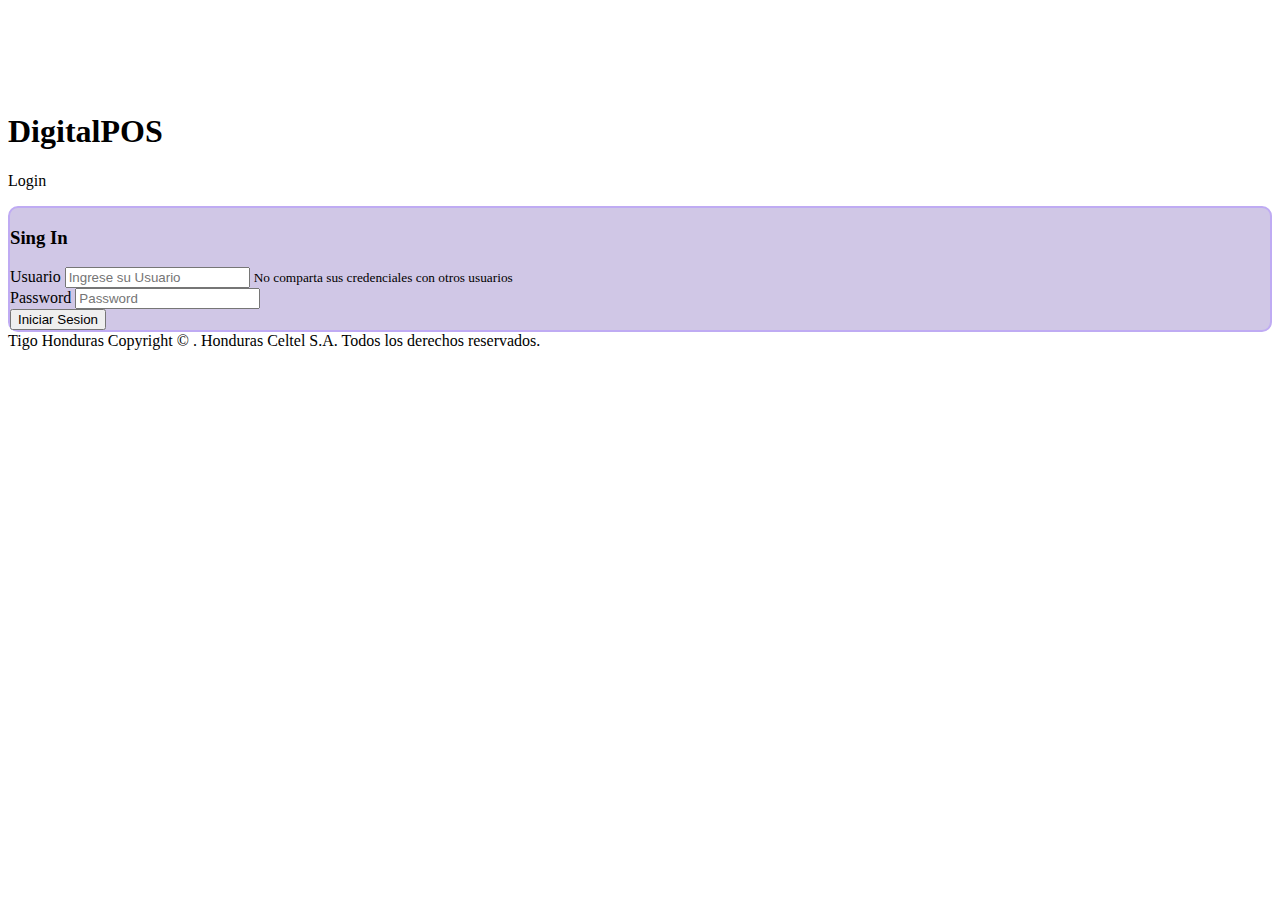
<file: index.html>
<!doctype html>
<html lang="en">
  <head>
    <!-- Required meta tags -->
    <meta charset="utf-8">
    <meta name="viewport" content="width=device-width, initial-scale=1, shrink-to-fit=no">
    <link rel="stylesheet" href="css/styleSheet.css">
    <!-- Bootstrap CSS -->
    <link rel="stylesheet" href="https://stackpath.bootstrapcdn.com/bootstrap/4.1.3/css/bootstrap.min.css" integrity="sha384-MCw98/SFnGE8fJT3GXwEOngsV7Zt27NXFoaoApmYm81iuXoPkFOJwJ8ERdknLPMO" crossorigin="anonymous">

    <title>DigitalPOS</title>
  </head>
  <body>
    <div class="bg-dark justify-content-center">
        <img src="/images/logo.png" alt="NotFound">
    </div>

    <div class="bg-primary text-white py-3">
      <div class="container">
        <h1>DigitalPOS</h1>
        <p class="lead">Login</p>
      </div>
    </div>
    <div class="container">
      <div class="row justify-content-center my-5">
        <div class="col-6">
          <form class="formulario my-2 py-2 px-2" action="Home.html" method="get">
            <h3 class="">Sing In</h3>
            <div class="form-group">
              <label for="usuario">Usuario</label>
              <input type="text" class="form-control" id="usuario" aria-describedby="userHelp" placeholder="Ingrese su Usuario" autocomplete="off">
              <small id="userHelp" class="form-text text-muted">No comparta sus credenciales con otros usuarios</small>
            </div>
            <div class="form-group">
              <label for="pass">Password</label>
              <input type="password" class="form-control" id="clave" placeholder="Password">
            </div>
            <button type="submit" class="btn btn-success">Iniciar Sesion</button>
          </form>
        </div>
      </div>
    </div>
    <div class="text-center bg-primary text-white py-2">Tigo Honduras Copyright © . Honduras Celtel S.A. Todos los derechos reservados.</div>
    <!-- Optional JavaScript -->
    <!-- jQuery first, then Popper.js, then Bootstrap JS -->
    <script src="https://code.jquery.com/jquery-3.3.1.slim.min.js" integrity="sha384-q8i/X+965DzO0rT7abK41JStQIAqVgRVzpbzo5smXKp4YfRvH+8abtTE1Pi6jizo" crossorigin="anonymous"></script>
    <script src="https://cdnjs.cloudflare.com/ajax/libs/popper.js/1.14.3/umd/popper.min.js" integrity="sha384-ZMP7rVo3mIykV+2+9J3UJ46jBk0WLaUAdn689aCwoqbBJiSnjAK/l8WvCWPIPm49" crossorigin="anonymous"></script>
    <script src="https://stackpath.bootstrapcdn.com/bootstrap/4.1.3/js/bootstrap.min.js" integrity="sha384-ChfqqxuZUCnJSK3+MXmPNIyE6ZbWh2IMqE241rYiqJxyMiZ6OW/JmZQ5stwEULTy" crossorigin="anonymous"></script>
  </body>
</html>
</file>
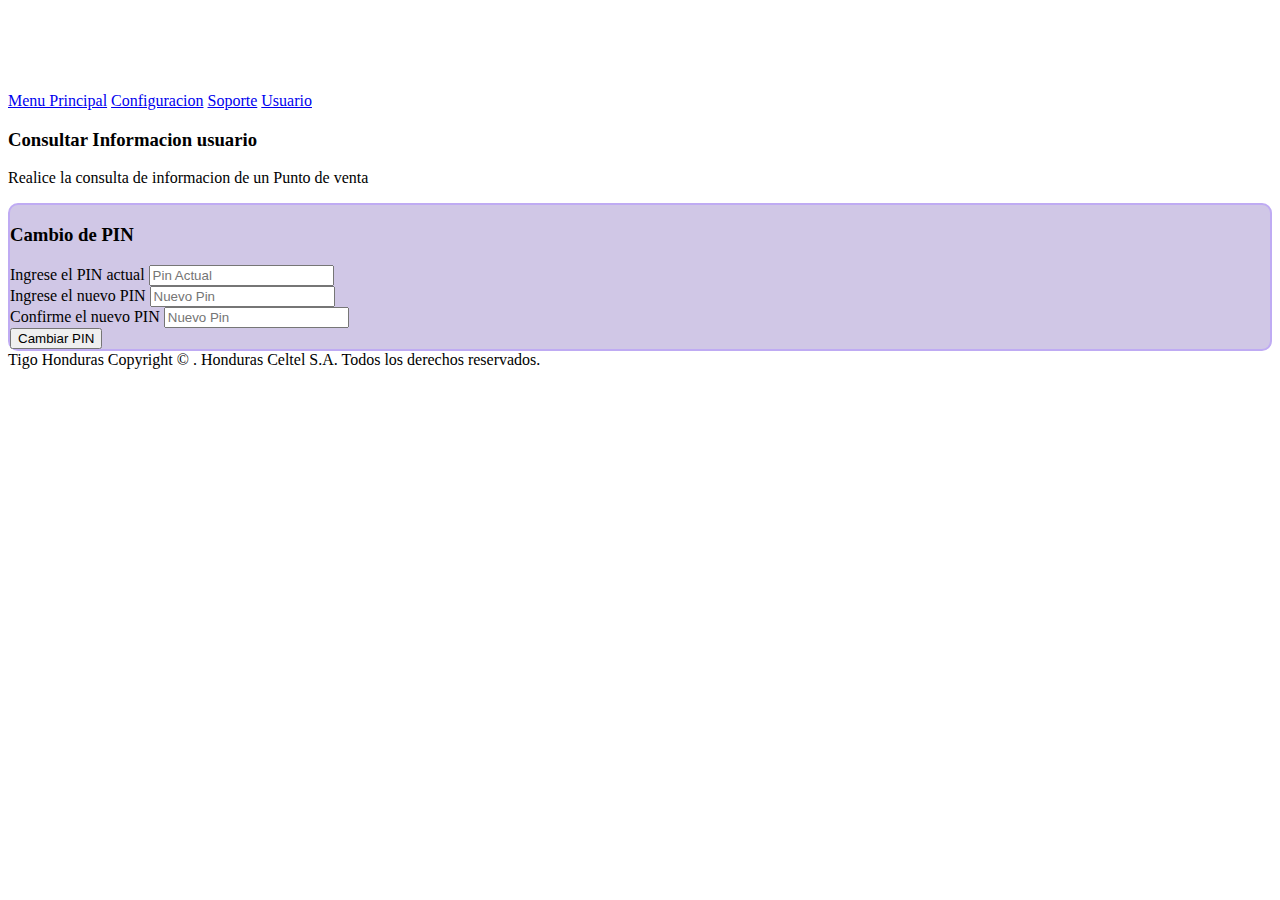
<file: cambiar_pin.html>
<!doctype html>
<html lang="en">
  <head>
    <!-- Required meta tags -->
    <meta charset="utf-8">
    <meta name="viewport" content="width=device-width, initial-scale=1, shrink-to-fit=no">
    <link rel="stylesheet" href="css/styleSheet.css">
    <script type="text/javascript" src="js/funciones.js">
    </script>
    <!-- Bootstrap CSS -->
    <link rel="stylesheet" href="https://stackpath.bootstrapcdn.com/bootstrap/4.1.3/css/bootstrap.min.css" integrity="sha384-MCw98/SFnGE8fJT3GXwEOngsV7Zt27NXFoaoApmYm81iuXoPkFOJwJ8ERdknLPMO" crossorigin="anonymous">

    <title>DigitalPOS</title>
  </head>
  <body>
    <div class="row bg-dark">
      <div class="col-3">
        <img src="/images/logo.png" alt="NotFound" class="justify-content-start">
      </div>
      <div class="col-9">
        <nav class="nav justify-content-end">
          <a class="nav-link active text-white" href="#menu" data-toggle="tab">Menu Principal</a>
          <a class="nav-link text-white" href="#configuracion" data-toggle="tab">Configuracion</a>
          <a class="nav-link text-white" href="#soporte" data-toggle="tab">Soporte</a>
          <a class="nav-link text-white" href="#usuario" data-toggle="tab">Usuario</a>
        </nav>
      </div>
    </div>

    <div class="bg-primary text-white py-3">
      <div class="container">
        <h3>Consultar Informacion usuario</h3>
        <p class="lead">Realice la consulta de informacion de un Punto de venta</p>
      </div>
    </div>
    <div class="container">
      <div class="row justify-content-center">
        <div class="col-6 formulario my-2 py-3">
          <h3>Cambio de PIN</h3>
          <form class="" action="Home.html" method="get">
            <div class="form-group">
              <label for="formGroupExampleInput">Ingrese el PIN actual</label>
              <input type="password" class="form-control" id="formGroupExampleInput" placeholder="Pin Actual">
            </div>
            <div class="form-group">
              <label for="formGroupExampleInput2">Ingrese el nuevo PIN</label>
              <input type="password" class="form-control" id="formGroupExampleInput2" placeholder="Nuevo Pin">
            </div>
            <div class="form-group">
              <label for="formGroupExampleInput2">Confirme el nuevo PIN</label>
              <input type="password" class="form-control" id="formGroupExampleInput2" placeholder="Nuevo Pin" autocomplete="false">
            </div>
            <button type="submit" onclick="cambioDePin()" class="btn btn-success">Cambiar PIN</button>
          </form>
        </div>
      </div>
    </div>
    <div class="text-center bg-primary text-white py-2">Tigo Honduras Copyright © . Honduras Celtel S.A. Todos los derechos reservados.</div>
    <!-- Optional JavaScript -->
    <!-- jQuery first, then Popper.js, then Bootstrap JS -->
    <script src="https://code.jquery.com/jquery-3.3.1.slim.min.js" integrity="sha384-q8i/X+965DzO0rT7abK41JStQIAqVgRVzpbzo5smXKp4YfRvH+8abtTE1Pi6jizo" crossorigin="anonymous"></script>
    <script src="https://cdnjs.cloudflare.com/ajax/libs/popper.js/1.14.3/umd/popper.min.js" integrity="sha384-ZMP7rVo3mIykV+2+9J3UJ46jBk0WLaUAdn689aCwoqbBJiSnjAK/l8WvCWPIPm49" crossorigin="anonymous"></script>
    <script src="https://stackpath.bootstrapcdn.com/bootstrap/4.1.3/js/bootstrap.min.js" integrity="sha384-ChfqqxuZUCnJSK3+MXmPNIyE6ZbWh2IMqE241rYiqJxyMiZ6OW/JmZQ5stwEULTy" crossorigin="anonymous"></script>
  </body>
</html>
</file>
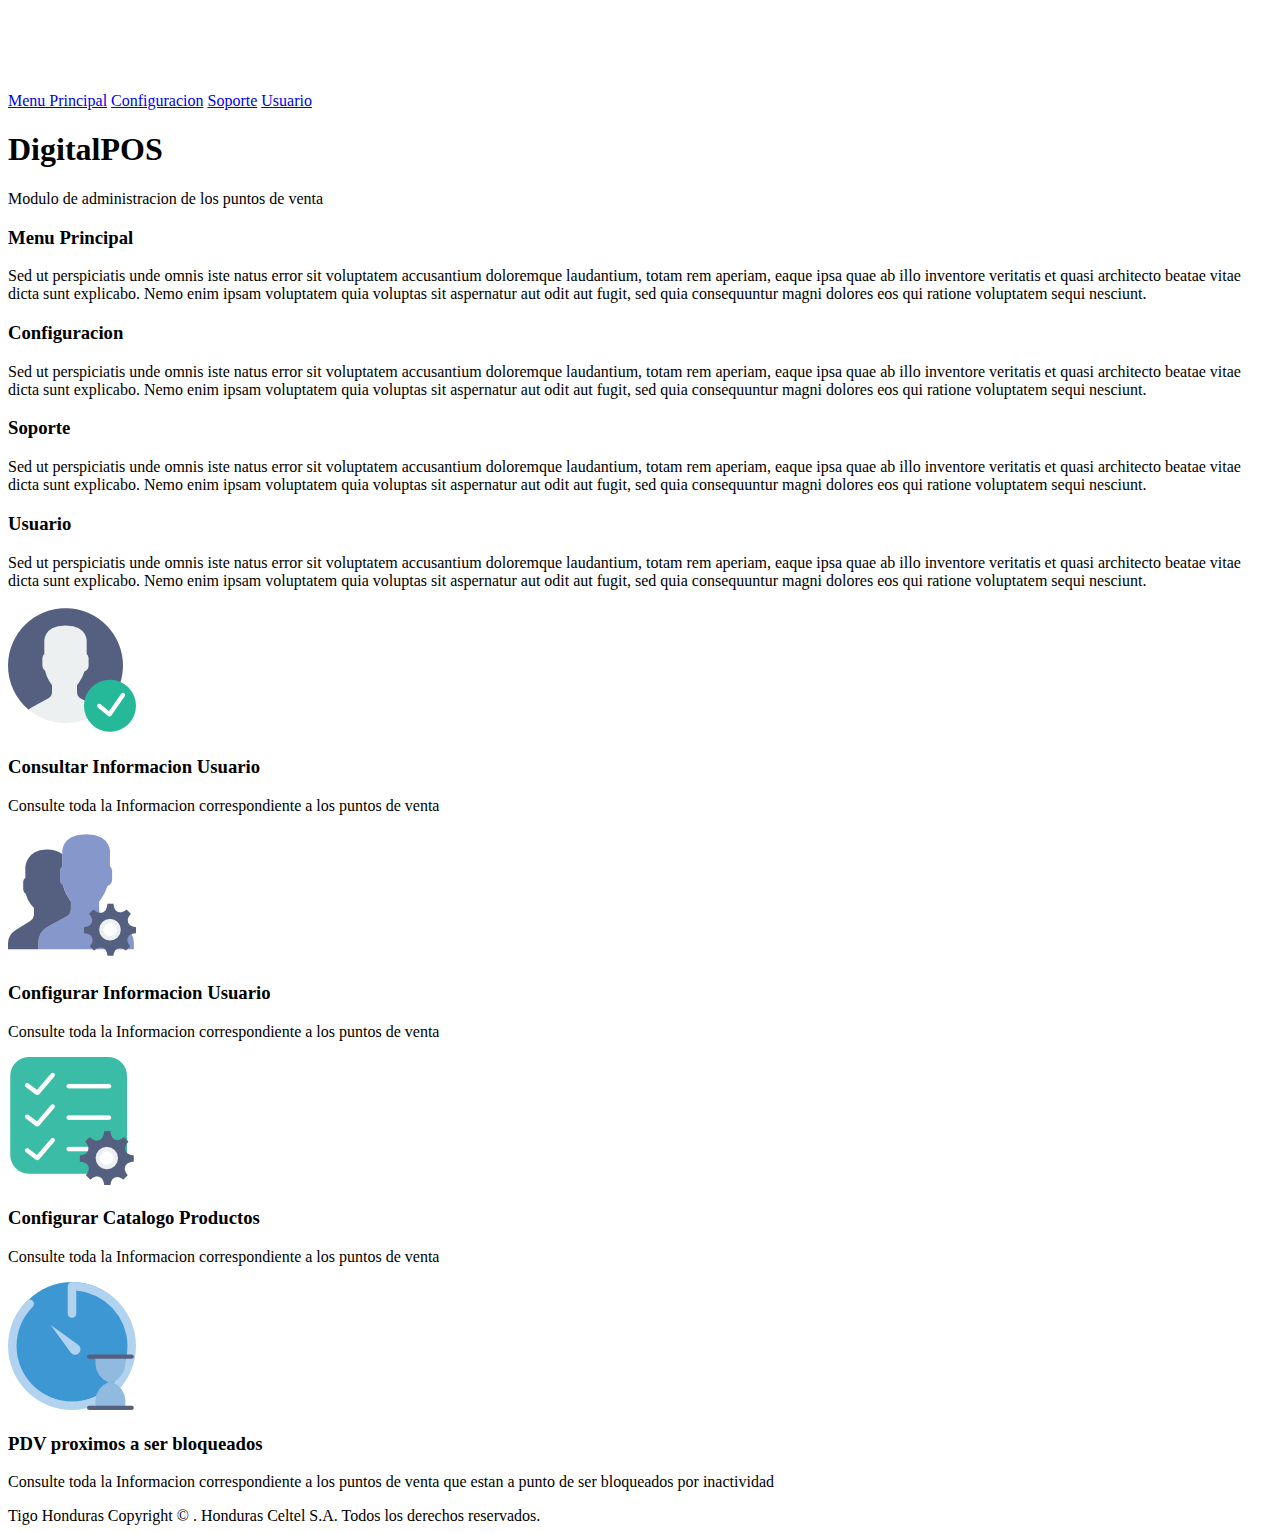
<file: Home.html>
<!doctype html>
<html lang="en">
  <head>
    <!-- Required meta tags -->
    <meta charset="utf-8">
    <meta name="viewport" content="width=device-width, initial-scale=1, shrink-to-fit=no">
    <link rel="stylesheet" href="css/styleSheet.css">
    <!-- Bootstrap CSS -->
    <link rel="stylesheet" href="https://stackpath.bootstrapcdn.com/bootstrap/4.1.3/css/bootstrap.min.css" integrity="sha384-MCw98/SFnGE8fJT3GXwEOngsV7Zt27NXFoaoApmYm81iuXoPkFOJwJ8ERdknLPMO" crossorigin="anonymous">

    <title>DigitalPOS</title>
  </head>
  <body>
    <div class="row bg-dark">
      <div class="col-3">
        <img src="/images/logo.png" alt="NotFound" class="justify-content-start">
      </div>
      <div class="col-9">
        <nav class="nav justify-content-end">
          <a class="nav-link active text-white" href="#menu" data-toggle="tab">Menu Principal</a>
          <a class="nav-link text-white" href="#configuracion" data-toggle="tab">Configuracion</a>
          <a class="nav-link text-white" href="#soporte" data-toggle="tab">Soporte</a>
          <a class="nav-link text-white" href="#usuario" data-toggle="tab">Usuario</a>
        </nav>
      </div>
    </div>

    <div class="bg-primary text-white py-3">
      <div class="container">
        <h1>DigitalPOS</h1>
        <p class="lead">Modulo de administracion de los puntos de venta</p>
      </div>
    </div>
    <div class="container">
      <div class="tab-content py-5">
        <div class="tab-pane active" id="menu">
          <h3>Menu Principal</h3>
          <p>Sed ut perspiciatis unde omnis iste natus error sit voluptatem accusantium doloremque laudantium, totam rem aperiam, eaque ipsa quae ab illo inventore veritatis et quasi architecto beatae vitae dicta sunt explicabo. Nemo enim ipsam voluptatem quia voluptas sit aspernatur aut odit aut fugit, sed quia consequuntur magni dolores eos qui ratione voluptatem sequi nesciunt.</p>
        </div>
        <div class="tab-pane" id="configuracion">
          <h3>Configuracion</h3>
          <p>Sed ut perspiciatis unde omnis iste natus error sit voluptatem accusantium doloremque laudantium, totam rem aperiam, eaque ipsa quae ab illo inventore veritatis et quasi architecto beatae vitae dicta sunt explicabo. Nemo enim ipsam voluptatem quia voluptas sit aspernatur aut odit aut fugit, sed quia consequuntur magni dolores eos qui ratione voluptatem sequi nesciunt.</p>
        </div>
        <div class="tab-pane" id="soporte">
          <h3>Soporte</h3>
          <p>Sed ut perspiciatis unde omnis iste natus error sit voluptatem accusantium doloremque laudantium, totam rem aperiam, eaque ipsa quae ab illo inventore veritatis et quasi architecto beatae vitae dicta sunt explicabo. Nemo enim ipsam voluptatem quia voluptas sit aspernatur aut odit aut fugit, sed quia consequuntur magni dolores eos qui ratione voluptatem sequi nesciunt.</p>
        </div>
        <div class="tab-pane" id="usuario">
          <h3>Usuario</h3>
          <p>Sed ut perspiciatis unde omnis iste natus error sit voluptatem accusantium doloremque laudantium, totam rem aperiam, eaque ipsa quae ab illo inventore veritatis et quasi architecto beatae vitae dicta sunt explicabo. Nemo enim ipsam voluptatem quia voluptas sit aspernatur aut odit aut fugit, sed quia consequuntur magni dolores eos qui ratione voluptatem sequi nesciunt.</p>
        </div>
      </div>
      <div class="row">
        <div class="col-3">
          <div class="card bg-info">
            <div class="card-body">
                <a href="punto_de_venta.html"><img src="/images/cons_usuario.png" alt="NotFound" class="rounded mx-auto d-block"></a>
                <div class="card-block">
                  <h3 class="card-title">Consultar Informacion Usuario</h3>
                  <p>Consulte toda la Informacion correspondiente a los puntos de venta</p>
                </div>
            </div>
          </div>
        </div>
        <div class="col-3">
          <div class="card bg-info">
            <div class="card-body">
              <img src="/images/conf_usuario.png" alt="NotFound" class="rounded mx-auto d-block">
              <div class="card-block">
                <h3 class="card-title">Configurar Informacion Usuario</h3>
                <p>Consulte toda la Informacion correspondiente a los puntos de venta</p>
              </div>
            </div>
          </div>
        </div>
        <div class="col-3">
          <div class="card bg-info">
            <div class="card-body">
              <img src="/images/lista.png" alt="NotFound" class="rounded mx-auto d-block">
              <h3 class="card-title">Configurar Catalogo Productos</h3>
              <p>Consulte toda la Informacion correspondiente a los puntos de venta</p>
            </div>
          </div>
        </div>
        <div class="col-3">
          <div class="card bg-info">
            <div class="card-body">
              <img src="/images/cronografo.png" alt="NotFound" class="rounded mx-auto d-block">
              <h3 class="card-title">PDV proximos a ser bloqueados</h3>
              <p>Consulte toda la Informacion correspondiente a los puntos de venta que estan a punto de ser bloqueados por inactividad</p>
            </div>
          </div>
        </div>
      </div>
    </div>
    <p></p>
    <div class="text-center bg-primary text-white py-2">Tigo Honduras Copyright © . Honduras Celtel S.A. Todos los derechos reservados.</div>
    <!-- Optional JavaScript -->
    <!-- jQuery first, then Popper.js, then Bootstrap JS -->
    <script src="https://code.jquery.com/jquery-3.3.1.slim.min.js" integrity="sha384-q8i/X+965DzO0rT7abK41JStQIAqVgRVzpbzo5smXKp4YfRvH+8abtTE1Pi6jizo" crossorigin="anonymous"></script>
    <script src="https://cdnjs.cloudflare.com/ajax/libs/popper.js/1.14.3/umd/popper.min.js" integrity="sha384-ZMP7rVo3mIykV+2+9J3UJ46jBk0WLaUAdn689aCwoqbBJiSnjAK/l8WvCWPIPm49" crossorigin="anonymous"></script>
    <script src="https://stackpath.bootstrapcdn.com/bootstrap/4.1.3/js/bootstrap.min.js" integrity="sha384-ChfqqxuZUCnJSK3+MXmPNIyE6ZbWh2IMqE241rYiqJxyMiZ6OW/JmZQ5stwEULTy" crossorigin="anonymous"></script>
  </body>
</html>
</file>
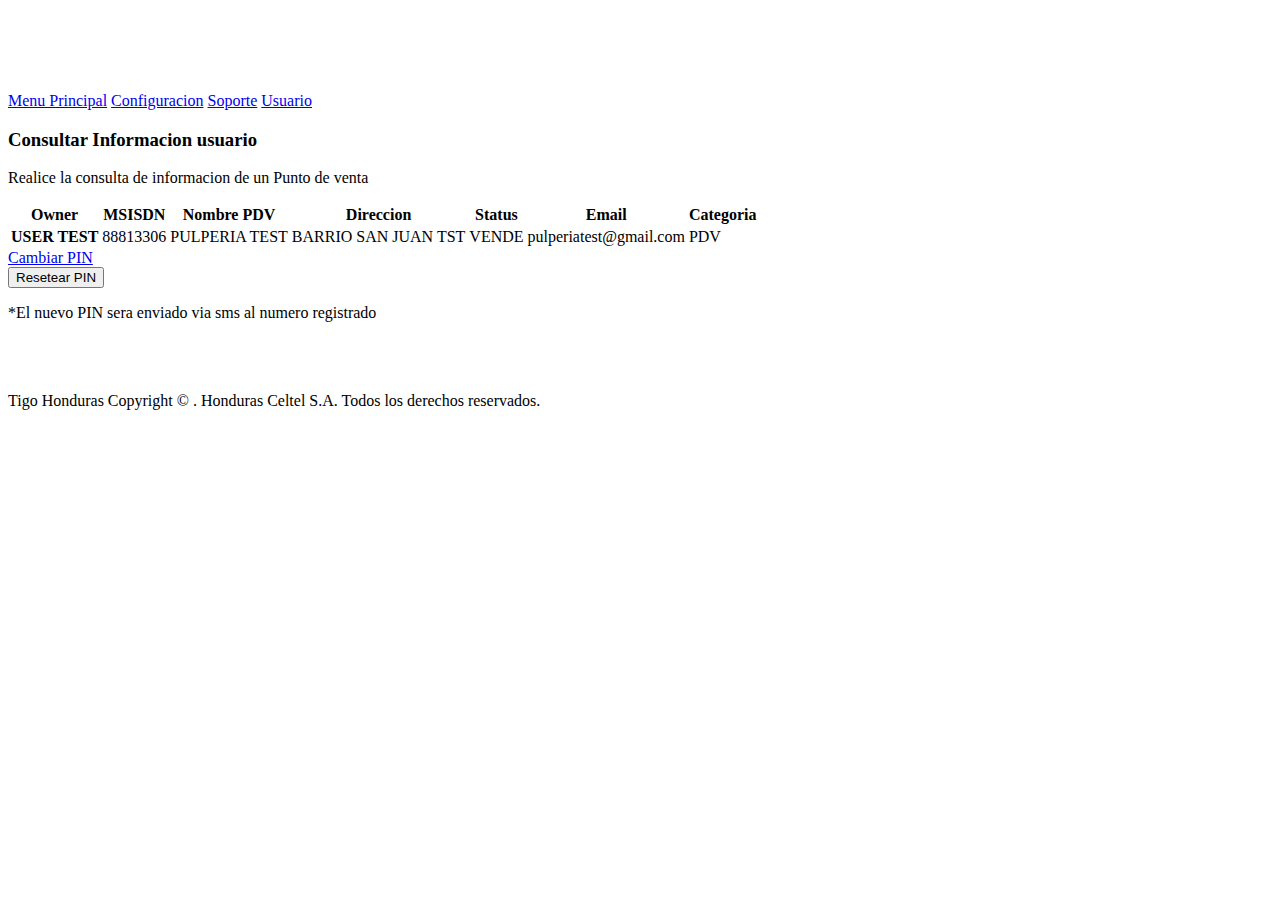
<file: informacionPDV.html>
<!doctype html>
<html lang="en">
  <head>
    <!-- Required meta tags -->
    <meta charset="utf-8">
    <meta name="viewport" content="width=device-width, initial-scale=1, shrink-to-fit=no">
    <link rel="stylesheet" href="css/styleSheet.css">
    <script type="text/javascript" src="js/funciones.js">
    </script>

    <!-- Bootstrap CSS -->
    <link rel="stylesheet" href="https://stackpath.bootstrapcdn.com/bootstrap/4.1.3/css/bootstrap.min.css" integrity="sha384-MCw98/SFnGE8fJT3GXwEOngsV7Zt27NXFoaoApmYm81iuXoPkFOJwJ8ERdknLPMO" crossorigin="anonymous">

    <title>DigitalPOS</title>
  </head>
  <body>
    <div class="row bg-dark">
      <div class="col-3">
        <img src="/images/logo.png" alt="NotFound" class="justify-content-start">
      </div>
      <div class="col-9">
        <nav class="nav justify-content-end">
          <a class="nav-link active text-white" href="#menu" data-toggle="tab">Menu Principal</a>
          <a class="nav-link text-white" href="#configuracion" data-toggle="tab">Configuracion</a>
          <a class="nav-link text-white" href="#soporte" data-toggle="tab">Soporte</a>
          <a class="nav-link text-white" href="#usuario" data-toggle="tab">Usuario</a>
        </nav>
      </div>
    </div>

    <div class="bg-primary text-white py-3">
      <div class="container">
        <h3>Consultar Informacion usuario</h3>
        <p class="lead">Realice la consulta de informacion de un Punto de venta</p>
      </div>
    </div>
    <div class="container">
      <div class="justify-content-center my-5">
        <table class="table  text-white">
          <thead class="bg-dark">
            <tr>
              <th scope="col">Owner</th>
              <th scope="col">MSISDN</th>
              <th scope="col">Nombre PDV</th>
              <th scope="col">Direccion</th>
              <th scope="col">Status</th>
              <th scope="col">Email</th>
              <th scope="col">Categoria</th>
            </tr>
          </thead>
          <tbody class="bg-secondary">
            <tr>
              <th scope="row">USER TEST</th>
              <td>88813306</td>
              <td>PULPERIA TEST</td>
              <td>BARRIO SAN JUAN TST</td>
              <td>VENDE</td>
              <td>pulperiatest@gmail.com</td>
              <td>PDV</td>
            </tr>
          </tbody>
        </table>
        <div class="row my-5">
          <div class="col-6">
            <a href="cambiar_pin.html" class="btn btn-success">Cambiar PIN</a>
          </div>
          <div class="col-6">
            <button type="button" onclick="enviarPin()" class="btn btn-danger">Resetear PIN</button>
            <p class="text-muted">*El nuevo PIN sera enviado via sms al numero registrado</p>
          </div>
        </div>
      </div>
      <br/><br/><br/>
    </div>
    <div class="text-center bg-primary text-white py-2">Tigo Honduras Copyright © . Honduras Celtel S.A. Todos los derechos reservados.</div>
    <!-- Optional JavaScript -->
    <!-- jQuery first, then Popper.js, then Bootstrap JS -->
    <script src="https://code.jquery.com/jquery-3.3.1.slim.min.js" integrity="sha384-q8i/X+965DzO0rT7abK41JStQIAqVgRVzpbzo5smXKp4YfRvH+8abtTE1Pi6jizo" crossorigin="anonymous"></script>
    <script src="https://cdnjs.cloudflare.com/ajax/libs/popper.js/1.14.3/umd/popper.min.js" integrity="sha384-ZMP7rVo3mIykV+2+9J3UJ46jBk0WLaUAdn689aCwoqbBJiSnjAK/l8WvCWPIPm49" crossorigin="anonymous"></script>
    <script src="https://stackpath.bootstrapcdn.com/bootstrap/4.1.3/js/bootstrap.min.js" integrity="sha384-ChfqqxuZUCnJSK3+MXmPNIyE6ZbWh2IMqE241rYiqJxyMiZ6OW/JmZQ5stwEULTy" crossorigin="anonymous"></script>
  </body>
</html>
</file>
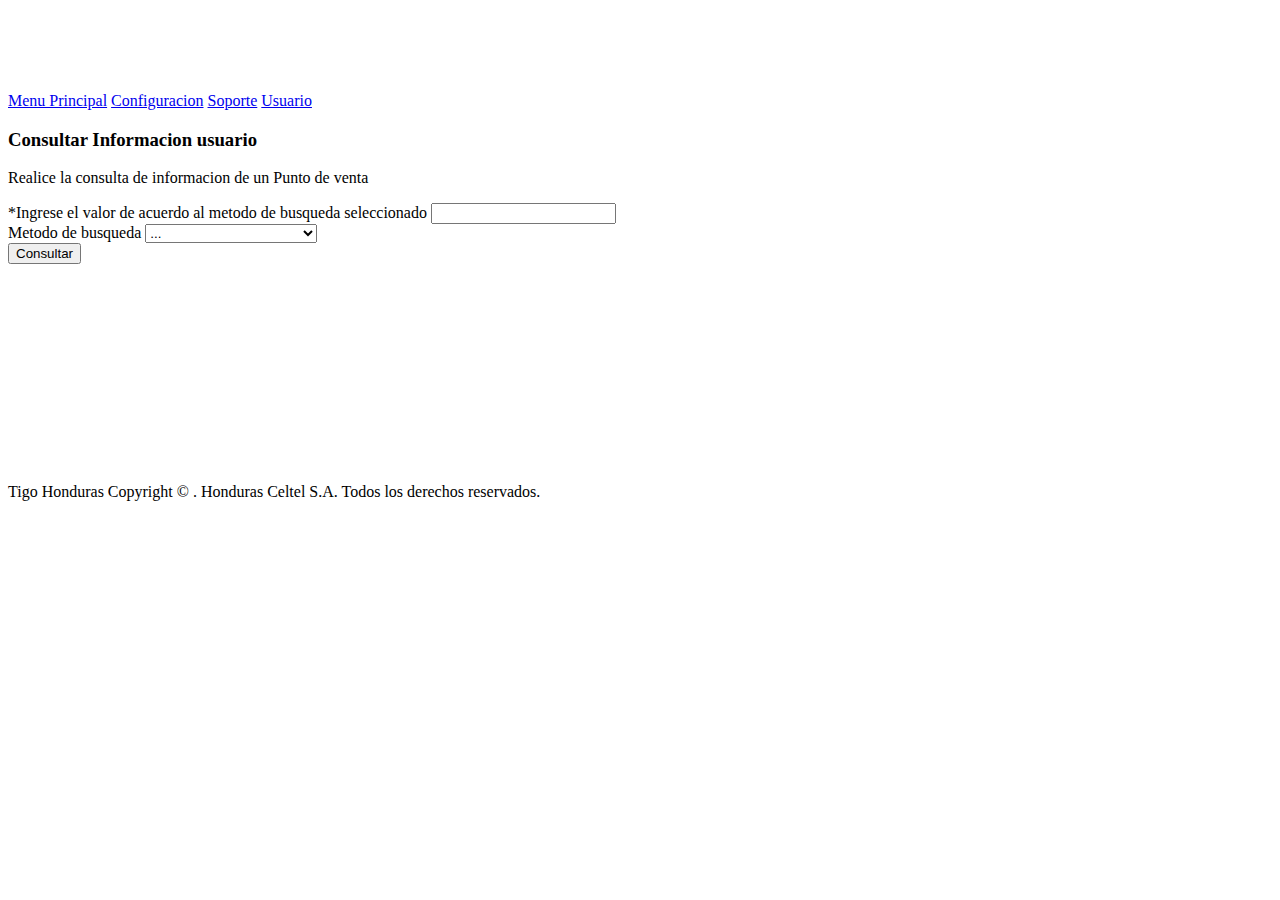
<file: punto_de_venta.html>
<!doctype html>
<html lang="en">
  <head>
    <!-- Required meta tags -->
    <meta charset="utf-8">
    <meta name="viewport" content="width=device-width, initial-scale=1, shrink-to-fit=no">
    <link rel="stylesheet" href="css/styleSheet.css">
    <!-- Bootstrap CSS -->
    <link rel="stylesheet" href="https://stackpath.bootstrapcdn.com/bootstrap/4.1.3/css/bootstrap.min.css" integrity="sha384-MCw98/SFnGE8fJT3GXwEOngsV7Zt27NXFoaoApmYm81iuXoPkFOJwJ8ERdknLPMO" crossorigin="anonymous">

    <title>DigitalPOS</title>
  </head>
  <body>
    <div class="row bg-dark">
      <div class="col-3">
        <img src="/images/logo.png" alt="NotFound" class="justify-content-start">
      </div>
      <div class="col-9">
        <nav class="nav justify-content-end">
          <a class="nav-link active text-white" href="#menu" data-toggle="tab">Menu Principal</a>
          <a class="nav-link text-white" href="#configuracion" data-toggle="tab">Configuracion</a>
          <a class="nav-link text-white" href="#soporte" data-toggle="tab">Soporte</a>
          <a class="nav-link text-white" href="#usuario" data-toggle="tab">Usuario</a>
        </nav>
      </div>
    </div>

    <div class="bg-primary text-white py-3">
      <div class="container">
        <h3>Consultar Informacion usuario</h3>
        <p class="lead">Realice la consulta de informacion de un Punto de venta</p>
      </div>
    </div>
    <div class="container">
      <div class="justify-content-center my-5">
        <form class="fomulario-busqueda" action="informacionPDV.html" method="get">
          <div class="form-row">
            <div class="form-group col-md-6">
              <label for="valorBusqueda" class="text-danger">*Ingrese el valor de acuerdo al metodo de busqueda seleccionado</label>
              <input type="text" class="form-control" id="valorBusqueda" required="true">
            </div>
            <div class="form-group col-md-6">
              <label for="metodoBusqueda">Metodo de busqueda</label>
              <select id="metodoBusqueda" class="form-control">
                <option selected>...</option>
                <option>Id Punto de venta</option>
                <option>Msisdn Punto de venta</option>
                <option>Identificacion dueño PDV</option>
              </select>
            </div>
          </div>
          <button type="submit" class="btn btn-primary mb-2">Consultar</button>
        </form>
      </div>
    </div>
    <div class="text-center bg-primary text-white py-2">Tigo Honduras Copyright © . Honduras Celtel S.A. Todos los derechos reservados.</div>
    <!-- Optional JavaScript -->
    <!-- jQuery first, then Popper.js, then Bootstrap JS -->
    <script src="https://code.jquery.com/jquery-3.3.1.slim.min.js" integrity="sha384-q8i/X+965DzO0rT7abK41JStQIAqVgRVzpbzo5smXKp4YfRvH+8abtTE1Pi6jizo" crossorigin="anonymous"></script>
    <script src="https://cdnjs.cloudflare.com/ajax/libs/popper.js/1.14.3/umd/popper.min.js" integrity="sha384-ZMP7rVo3mIykV+2+9J3UJ46jBk0WLaUAdn689aCwoqbBJiSnjAK/l8WvCWPIPm49" crossorigin="anonymous"></script>
    <script src="https://stackpath.bootstrapcdn.com/bootstrap/4.1.3/js/bootstrap.min.js" integrity="sha384-ChfqqxuZUCnJSK3+MXmPNIyE6ZbWh2IMqE241rYiqJxyMiZ6OW/JmZQ5stwEULTy" crossorigin="anonymous"></script>
  </body>
</html>
</file>
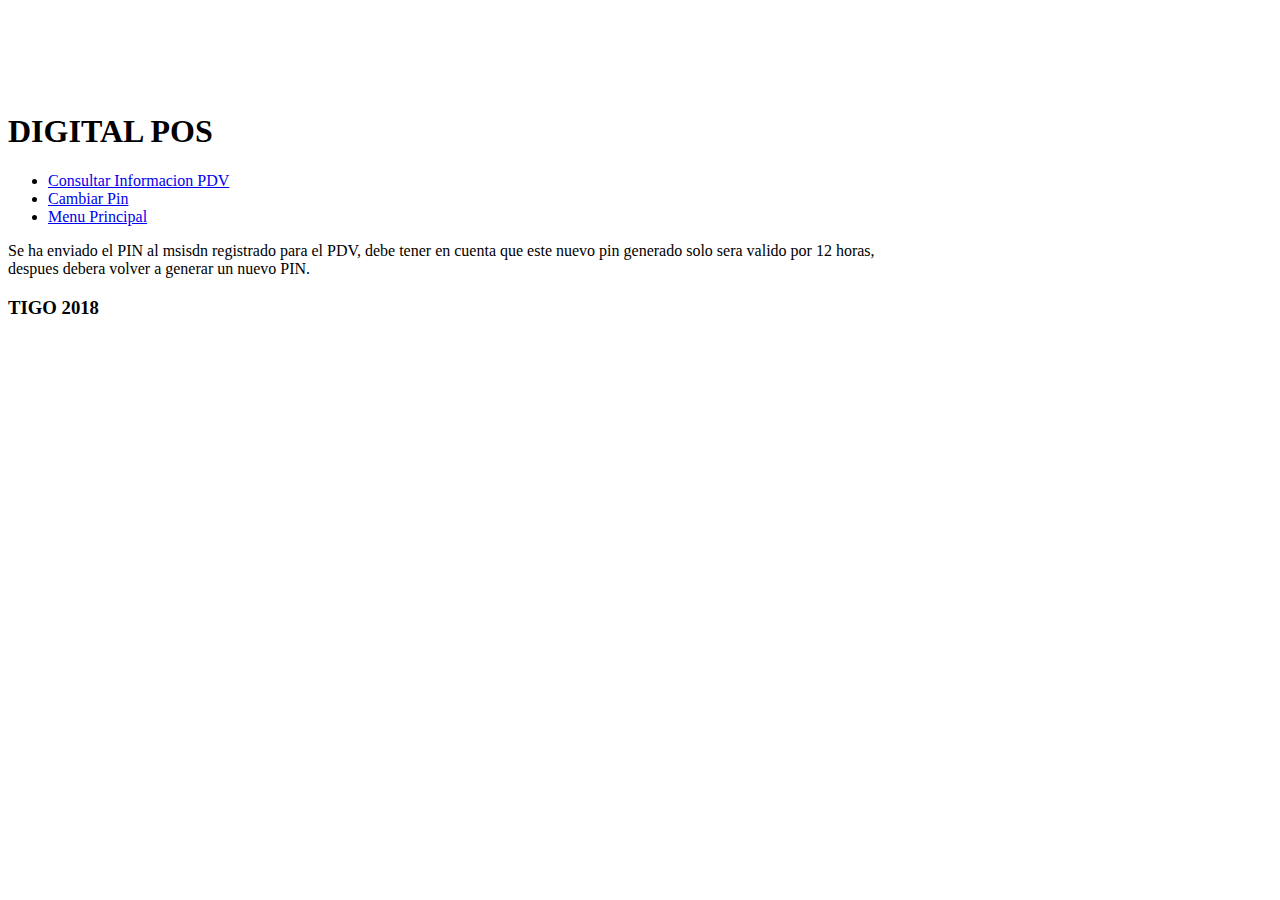
<file: reset_pin.html>
<!DOCTYPE html>
<html lang="en" dir="ltr">
  <head>
    <meta charset="utf-8">
    <title>Modulo Administracion DigitalPOS</title>
    <link rel="stylesheet" href="css/styleSheet.css">
  </head>
  <body>
    <header>
      <img class="logo" src="images/logo.png" alt="not found"/>
      <h1>DIGITAL POS</h1>
    </header>
    <div class="menu">
      <div class="menu-lateral">
        <ul>
          <li><a href="punto_de_venta.html">Consultar Informacion PDV</a></li>
          <li><a href="#">Cambiar Pin</a></li>
          <li><a href="index.html">Menu Principal</a></li>
        </ul>
      </div>
    <div class="menu-central">
      <p>Se ha enviado el PIN al msisdn registrado para el PDV, debe tener en cuenta que este nuevo pin generado solo sera valido por 12 horas,<br/>
        despues debera volver a generar un nuevo PIN.</p>
    </div>
    </div>
    <footer>
      <h3>TIGO 2018</h3>
    </footer>
  </body>
</html>
</file>
<file: css/styleSheet.css>
.formulario{
  border: 2px solid #BFABF3;
  background-color: #D0C7E6;
  border-radius: 10px;
}

.fomulario-busqueda{
  min-height: 280px;
}
</file>
